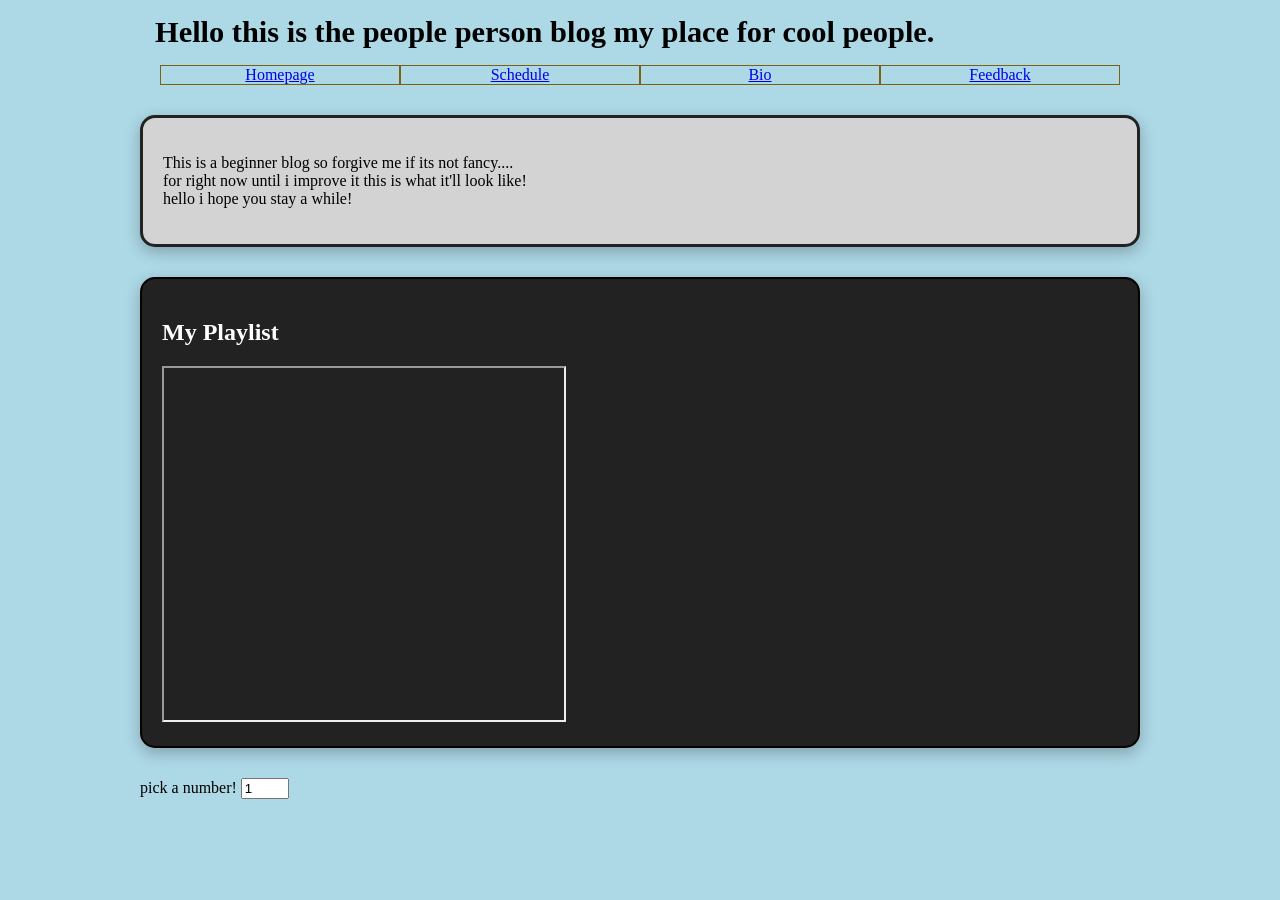
<file: index.html>
<!DOCTYPE html>
<html lang="en">









<head>
<meta charset="utf-8" />

<link href="stylesheet1.css" rel="stylesheet" />


</head>

<body class="page">

<div class="container">

<h1>
    Hello this is the people person blog my place for cool people.
</h1>


<nav>
    <ul>        
        <li><a href="index.html" title="View the homepage">Homepage</a></li>
        <li><a href="something.html" title="View the site schedule">Schedule</a></li>
        <li><a href="bio.html" title="View our biography">Bio</a></li>
        <li><a href="feedback.html" title="give us feedback">Feedback</a></li>
    </ul>
</nav>


<section>
    <p>This is a beginner blog so forgive me if its not fancy....<br>
    for right now until i improve it this is what it'll look like!<br>
    hello i hope you stay a while!</p>
</section>

<section class="music">
    <h2>My Playlist</h2>

    <iframe 
    class="spotify"
    src="https://open.spotify.com/embed/playlist/4NMysfl9IMNitgmiky9MDZ?utm_source=generator&theme=0&si=423537077ace4d55">
    </iframe>
</section>



    <div class="formRow">
        <label for="Spin">pick a number!</label>
        <input name="Out" id="Spin" type="number" 
        value="1" step="1" min="1" max="20" />
    </div>
  
<script src="script.js"></script>

</div>
</body>
</file>
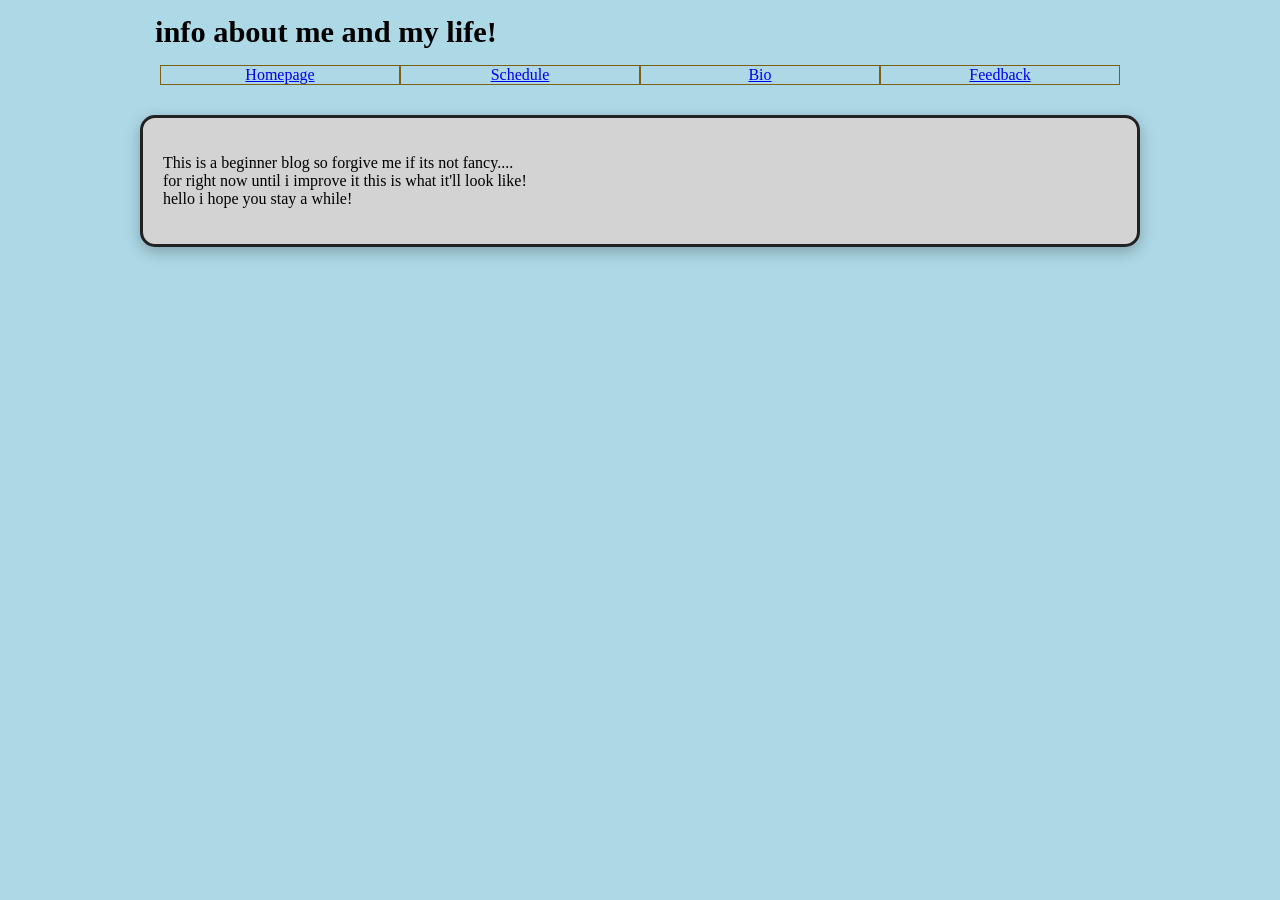
<file: bio.html>
<!DOCTYPE html>
<html lang="en">









<head>
<meta charset="utf-8" />

<link href="stylesheet2.css" rel="stylesheet" />


</head>



<body class="page">
<div class="container">


<h1>
info about me and my life!
</h1>


<nav>
    <ul>
        <li><a href="index.html" title="View the homepage">Homepage</a></li>
        <li><a href="something.html" title="View the site schedule">Schedule</a></li>
        <li><a href="bio.html" title="View our biography">Bio</a></li>
        <li><a href="feedback.html" title="give us feedback">Feedback</a></li>
    </ul>
</nav>


<section>
    <p>This is a beginner blog so forgive me if its not fancy....<br>
    for right now until i improve it this is what it'll look like!<br>
    hello i hope you stay a while!</p>
</section>







<script src="script.js"></script>

</div>
</body>
</file>
<file: stylesheet1.css>
/*
  css stylsheet v1

 
   creator: Azariel Gaspar
   Date:   3/4/2025

   Filename: stylesheet1.css 
   
   
*/
section{
    background:lightgrey;
    padding:20px;
    margin:30px 0;

    border:3px solid #222;

    border-radius:15px;

    box-shadow:0px 5px 15px rgba(0,0,0,.25);
}

h1{
  font-size:1.9em;
  margin: 15px;

}
.page {
    background-color: lightblue;
}

.blue {
  background-color: blue;
}
.red {
  background-color: red;
}
.pink {
  background-color: pink;
}
.green {
  background-color: green;
}
.cyan {
  background-color: cyan;
}
.orange {
  background-color: orange;
}
.black {
  background-color: black;
}
.grey {
  background-color: grey;
}
.yellow {
  background-color: yellow;
}
.magenta {
  background-color: magenta;
}
.darkblue {
  background-color: darkblue;
}
.darkred {
  background-color: darkred;
}
.darkgreen {
  background-color: darkgreen;
}
.darkgrey {
  background-color: darkgrey;
}
.darkmagenta {
  background-color: darkmagenta;
}
.darkorange {
  background-color: darkorange;
}
.darkcyan {
  background-color: darkcyan;
}
.darkkhaki {
  background-color: darkkhaki;
}
.khaki {
background-color: khaki;
}
.antiquewhite {
  background-color: antiquewhite;
}
.white {
  background-color: white;
}























div#buttons {
  text-align:center;
  width: 100%;
}

input[type='submit'], input[type='reset'] {
  font-size: 1.2em;
  padding: 5px;
  margin: 15px;
}

nav ul li {
	display: table-cell;
	width: 15%;
	text-align: center;
	margin-right: 2%;
	border: thin solid rgba(127,96,17,1.00);
	border-collapse: collapse;
}
nav ul li a {
	margin-bottom: 0;
}
nav {
	display: table;
	width: 96%;
	margin: 0 auto;
	float: none;
}
nav ul {
	display: table-row;
	margin: 0;
}
nav ul li:last-of-type {
	margin-right: 0%;
}

nav ul li a:hover {
	background-color: #e11d1d;
	color: white;
}




.container{
    width:80%;
    max-width:1000px;
    margin:auto;
}


h2{
	color: white;
}
 


.music {
    background:#222;
    padding:20px;
    margin:30px 0;
    border-radius:15px;
    border:2px solid black;
}

.spotify {
    width:400px;
    height:352px;
}
</file>
<file: stylesheet2.css>
/*
  css stylsheet v1

 
   creator: Azariel Gaspar
   Date:   3/4/2025

   Filename: stylesheet2.css 
   
   
*/


section{
    background:lightgrey;
    padding:20px;
    margin:30px 0;

    border:3px solid #222;

    border-radius:15px;

    box-shadow:0px 5px 15px rgba(0,0,0,.25);
}




div#buttons {
  text-align:center;
  width: 100%;
}

h1{
  font-size:1.9em;
  margin: 15px;

}

.page {
    background-color: lightblue;
}

.blue {
  background-color: blue;
}
.red {
  background-color: red;
}
.pink {
  background-color: pink;
}
.green {
  background-color: green;
}
.cyan {
  background-color: cyan;
}
.orange {
  background-color: orange;
}
.black {
  background-color: black;
}
.grey {
  background-color: grey;
}
.yellow {
  background-color: yellow;
}
.magenta {
  background-color: magenta;
}
.darkblue {
  background-color: darkblue;
}
.darkred {
  background-color: darkred;
}
.darkgreen {
  background-color: darkgreen;
}
.darkgrey {
  background-color: darkgrey;
}
.darkmagenta {
  background-color: darkmagenta;
}
.darkorange {
  background-color: darkorange;
}
.darkcyan {
  background-color: darkcyan;
}
.darkkhaki {
  background-color: darkkhaki;
}
.khaki {
background-color: khaki;
}
.antiquewhite {
  background-color: antiquewhite;
}
.white {
  background-color: white;
}


nav ul li {
	display: table-cell;
	width: 15%;
	text-align: center;
	margin-right: 2%;
	border: thin solid rgba(127,96,17,1.00);
	border-collapse: collapse;
}
nav ul li a {
	margin-bottom: 0;
}
nav {
	display: table;
	width: 96%;
	margin: 0 auto;
	float: none;
}
nav ul {
	display: table-row;
	margin: 0;
}
nav ul li:last-of-type {
	margin-right: 0%;
}

nav ul li a:hover {
	background-color: #e11d1d;
	color: white;
}



.container{
    width:80%;
    max-width:1000px;
    margin:auto;
}
</file>
